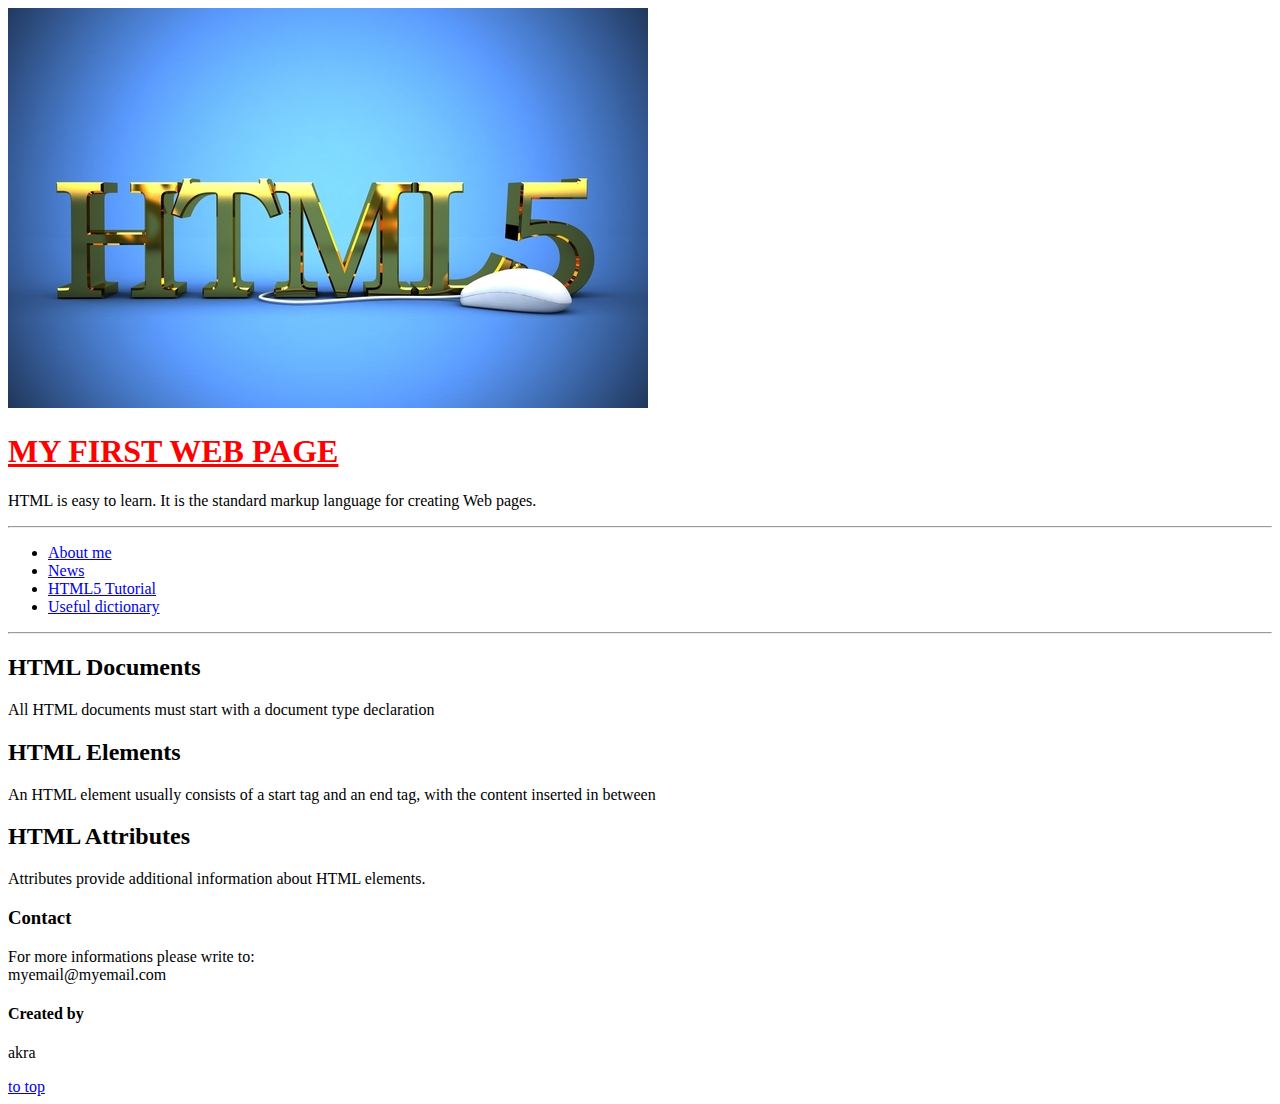
<file: index.html>
<!DOCTYPE html>
<html lang="en">
<head>
    <meta charset="UTF-8">
    <meta name="keywords" content="html, basics, tutorial, course">
    <meta name="description" content="This website show you the basics of HTML">
    <meta name="viewport" content="width=device-width, initial-scale=1.0">
    <meta http-equiv="X-UA-Compatible" content="ie=edge">
    <title>My first web page</title>
    <link rel="stylesheet" type="text/css" href="css/main.css">
    
</head>
<body>

    <div id="top"></div>

    <div id="header">
        <img src="images/html5.jpg" alt="html5 concept">
        <h1>My first web page</h1>
        <p>HTML is easy to learn. It is the standard markup language for creating Web pages.</p>
    </div>
    <hr>

    <div id="navigation">
        <ul>
            <li><a href="about-me.html">About me</a></li>
            <li><a href="chronicle/news.html">News</a></li>
            <li><a href="https://www.w3schools.com/html/default.asp" target="_blank">HTML5 Tutorial</a></li>
            <li><a href="downloads/dictionary.pdf" target="_blank">Useful dictionary</a></li>
        </ul>
    </div>
    <hr>

    <div id="section">

        <div class="article">
        <h2>HTML Documents</h2>
        <p>All HTML documents must start with a document type declaration</p>
        </div>

        <div class="article">
        <h2>HTML Elements</h2>
        <p>An HTML element usually consists of a start tag and an end tag, with the content inserted in between</p>
        </div>

        <div class="article">
        <h2>HTML Attributes</h2>
        <p>Attributes provide additional information about HTML elements.</p>
        </div>

    </div>

    <div id="footer">
        <h3>Contact</h3>
        <p>For more informations please write to:<br> myemail@myemail.com</p>
        <h4>Created by</h4>
        <p>akra</p>
    </div>

    <a href="#top">to top</a>
    
    <script src="scripts/main.js"></script>
</body>
</html>
</file>
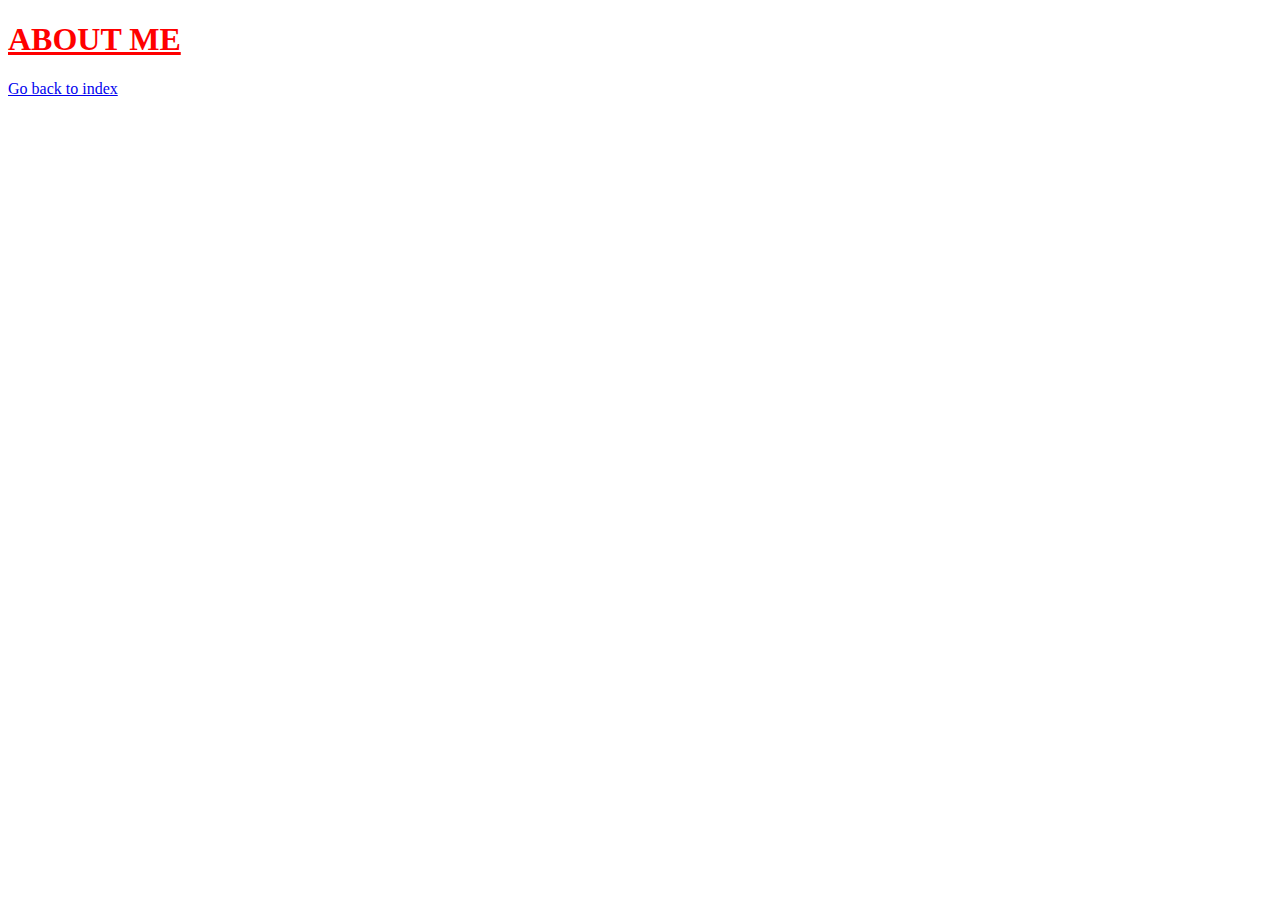
<file: about-me.html>
<!DOCTYPE html>
<html lang="en">
<head>
    <meta charset="UTF-8">
    <meta name="keywords" content="html, basics, tutorial, course">
    <meta name="description" content="This website show you the basics of HTML">
    <meta name="viewport" content="width=device-width, initial-scale=1.0">
    <meta http-equiv="X-UA-Compatible" content="ie=edge">
    <title>My first web page</title>
    <link rel="stylesheet" type="text/css" href="css/main.css">
</head>
<body>
<h1>About me</h1> 
<a href="index.html">Go back to index</a> 
</body>
</html>
</file>
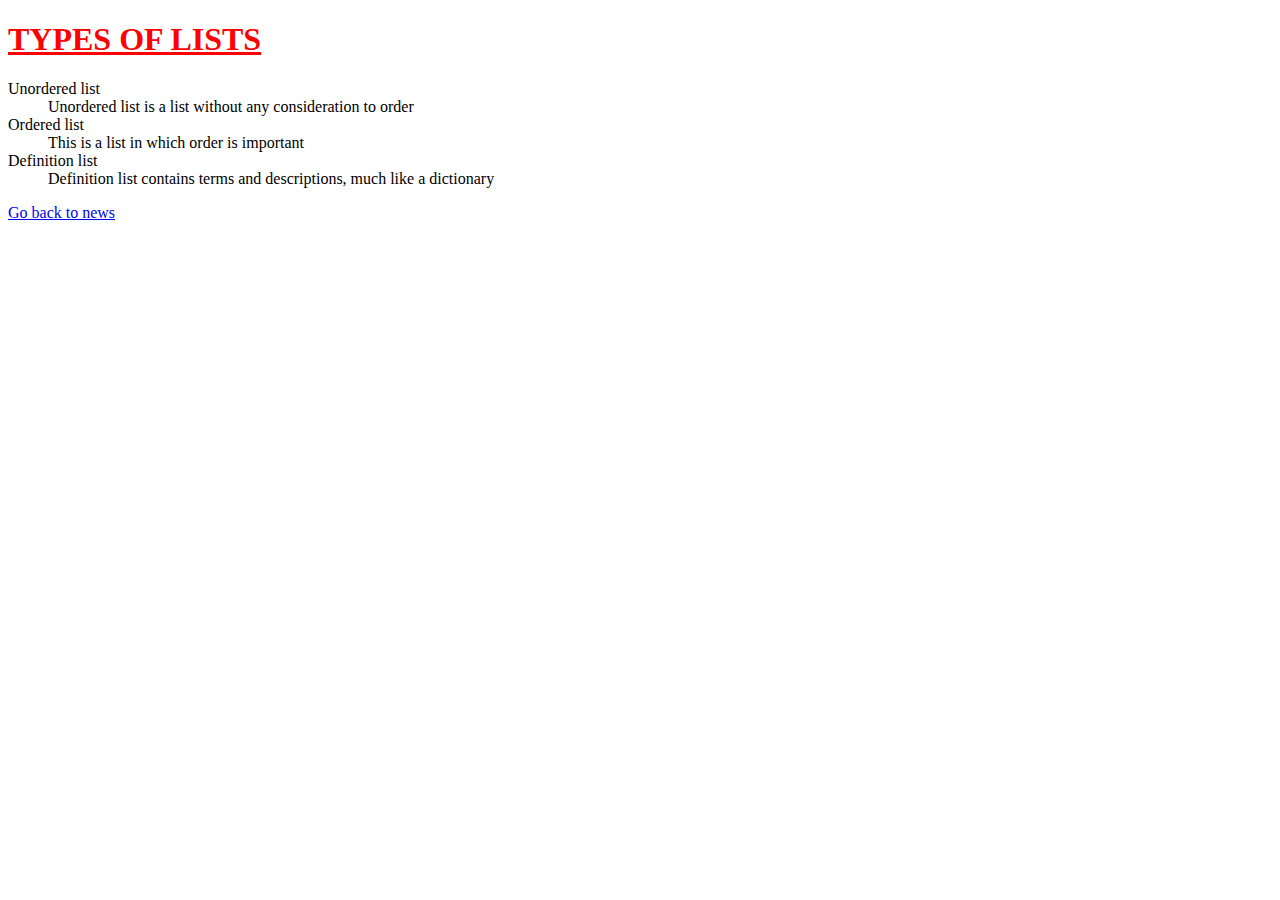
<file: chronicle/lists.html>
<!DOCTYPE html>
<html lang="en">
<head>
    <meta charset="UTF-8">
    <meta name="keywords" content="html, basics, tutorial, course">
    <meta name="description" content="This website show you the basics of HTML">
    <meta name="viewport" content="width=device-width, initial-scale=1.0">
    <meta http-equiv="X-UA-Compatible" content="ie=edge">
    <title>My first web page</title>
    <link rel="stylesheet" type="text/css" href="../css/main.css">
</head>
<body>
<h1>Types of lists</h1> 
<dl>
    <dt>Unordered list</dt>
    <dd>Unordered list is a list without any consideration to order</dd>
    <dt>Ordered list</dt>
    <dd>This is a list in which order is important</dd>
    <dt>Definition list</dt>
    <dd>Definition list contains terms and descriptions, much like a dictionary</dd>
</dl>
<a href="news.html">Go back to news</a> 
</body>
</html>
</file>
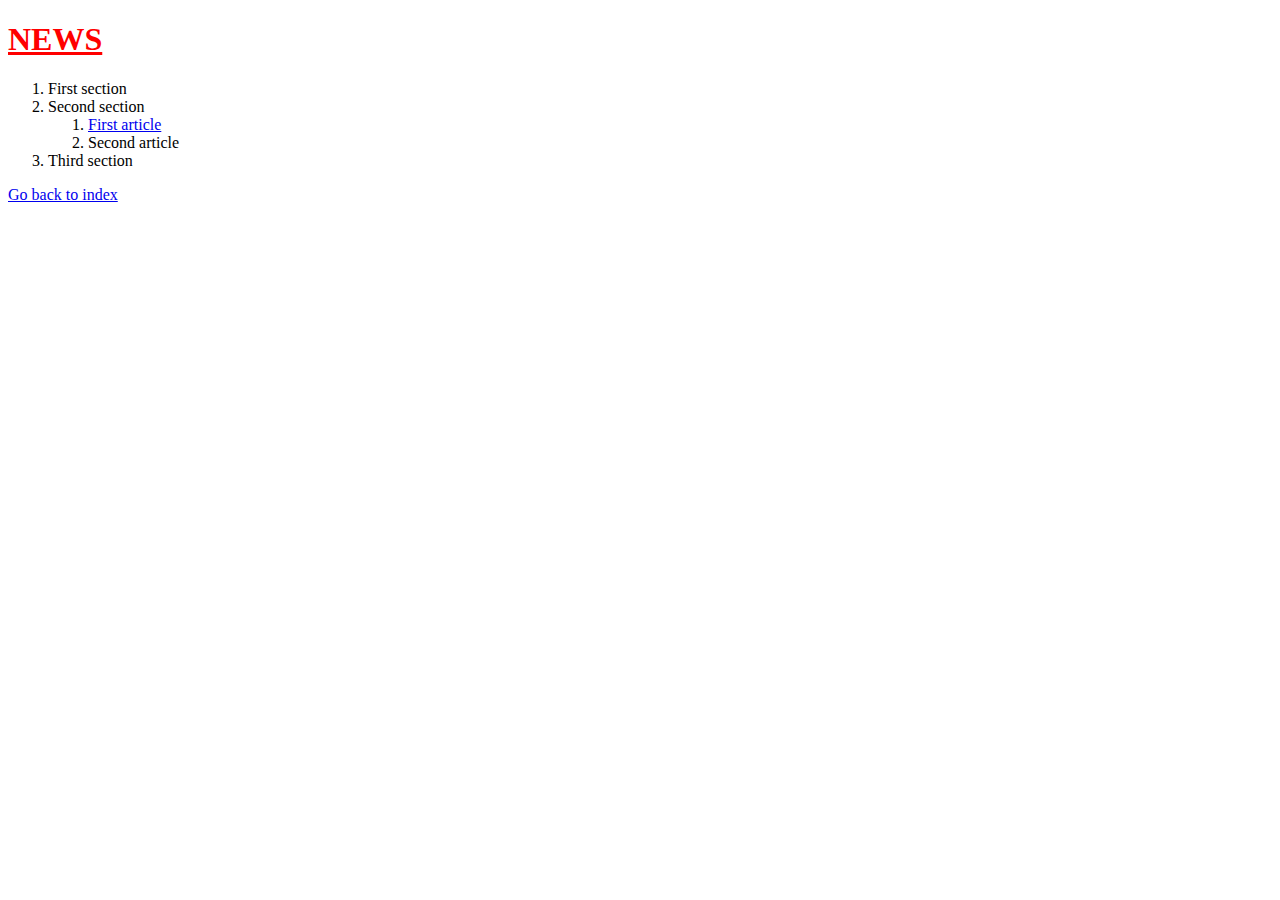
<file: chronicle/news.html>
<!DOCTYPE html>
<html lang="en">
<head>
    <meta charset="UTF-8">
    <meta name="keywords" content="html, basics, tutorial, course">
    <meta name="description" content="This website show you the basics of HTML">
    <meta name="viewport" content="width=device-width, initial-scale=1.0">
    <meta http-equiv="X-UA-Compatible" content="ie=edge">
    <title>My first web page</title>
    <link rel="stylesheet" type="text/css" href="../css/main.css">
</head>
<body>
<h1>News</h1> 
<ol>
    <li>First section</li>
    <li>Second section</li>
        <ol>
            <li><a href="lists.html">First article</a></li>
            <li>Second article</li>
        </ol>
    <li>Third section</li>
</ol>
<a href="../index.html">Go back to index</a> 
</body>
</html>
</file>
<file: css/main.css>
h1 {
    color: red;
    text-decoration: underline;
    text-transform: uppercase;
}
</file>
